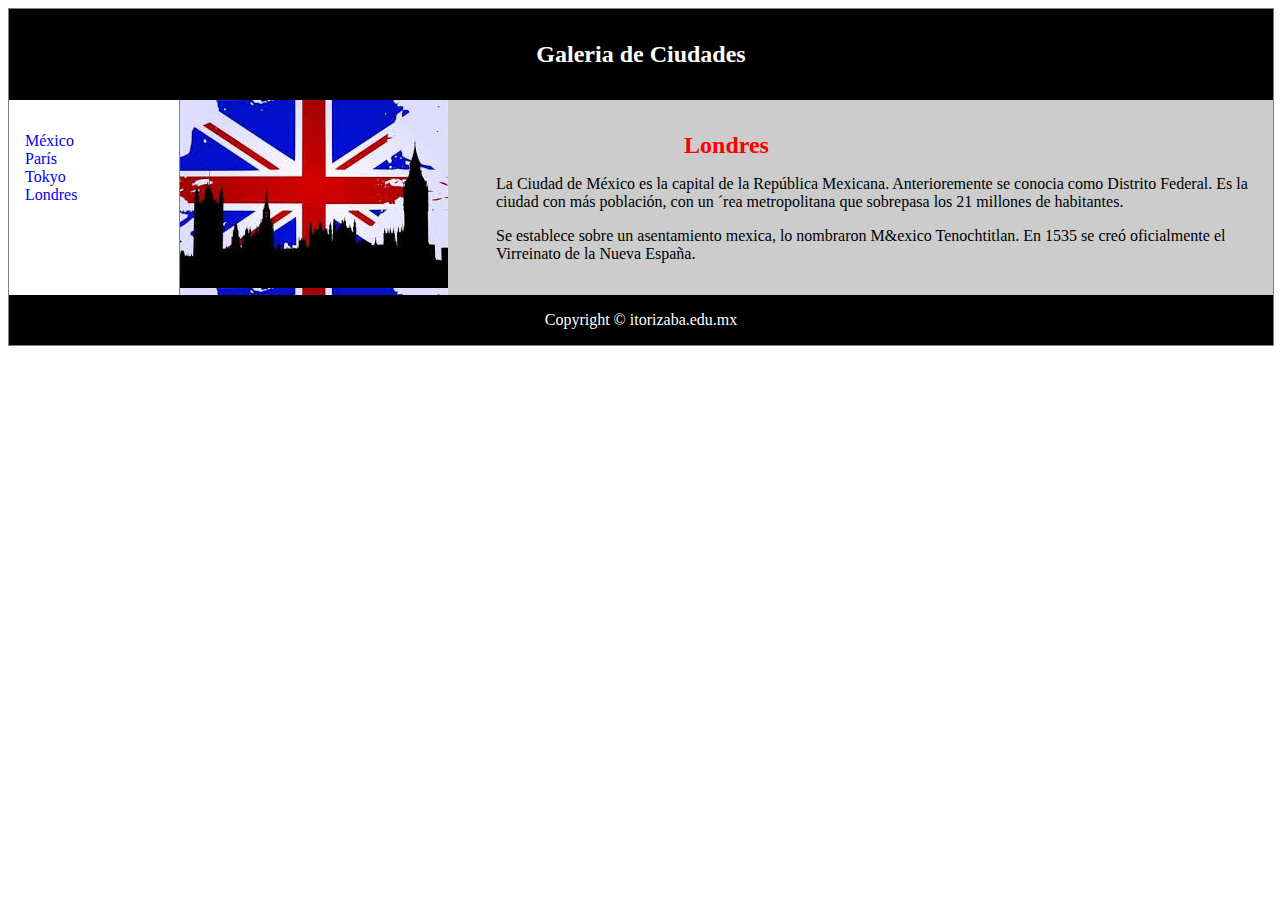
<file: Londres.html>
﻿<!DOCTYPE html>
<html>
<head>
  <meta charset="utf-8">
  <meta name="description" content="Blog PQG">
  <meta name="keywords" content="México,Tokyo,Londres,Paris">
    <!-- Cuidado con el tiempo de recarga
    <meta http‐equiv="refresh" content="20;URL=./1DivSemanticaEstilos.htm" >
    -->
  <meta name="viewport" content="width=device-width, initial-scale=1.0">
  <link rel="stylesheet"  type="text/css" href="css/estiloPais.css">
  <title>título PQG</title>
</head>


<body>

<div class="contenedor">

<header>
   <h1>Galeria de Ciudades</h1>
</header>

<nav>
  <ul>
    <li><a href="Mexico.html">M&eacute;xico</a></li>
    <li><a href="Paris.html">Par&iacute;s</a></li>
    <li><a href="Tokyo.html">Tokyo</a></li>
    <li><a href="Londres.html">Londres</a></li>
   </ul>
  </nav>
  <section>
  	   <article class="banderaLon">
  	   <h1> <span id="londres">Londres</span></h1>
  	   <p>La Ciudad de M&eacute;xico es la capital de la Rep&uacute;blica Mexicana. Anterioremente se conocia como Distrito Federal. Es la ciudad con m&aacutes poblaci&oacute;n, con un &acute;rea metropolitana que sobrepasa los 21 millones de habitantes.</p>
    	 <p>Se establece sobre un asentamiento mexica, lo nombraron M&exico Tenochtitlan. En 1535 se cre&oacute; oficialmente el Virreinato de la Nueva España.</p>
        </article>
  </section>
  <footer>Copyright &copy; itorizaba.edu.mx</footer>

</div>

</body>
</html>
</file>
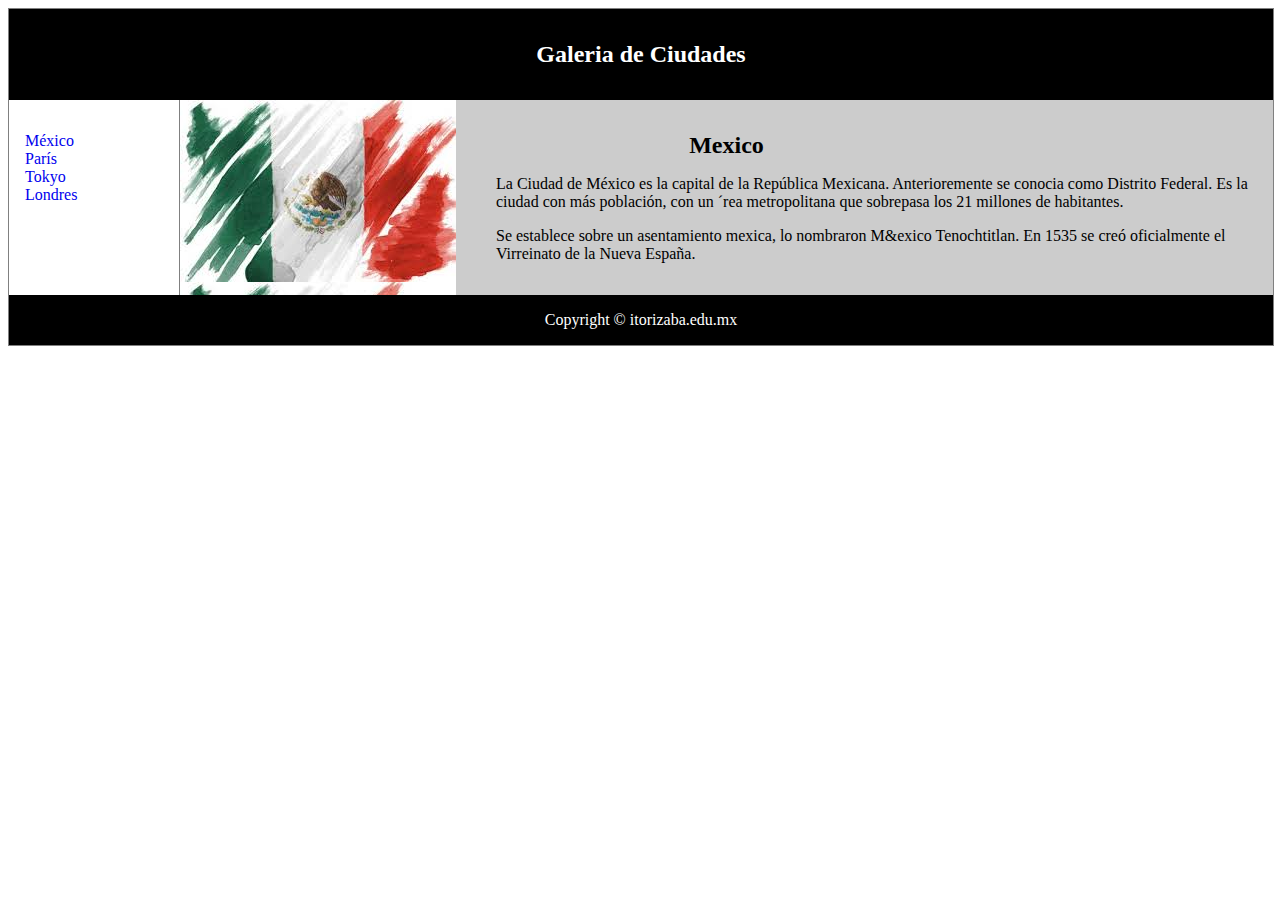
<file: Mexico.html>
﻿<!DOCTYPE html>
<html>
<head>
  <meta charset="utf-8">
  <meta name="description" content="Blog PQG">
  <meta name="keywords" content="México,Tokyo,Londres,Paris">
    <!-- Cuidado con el tiempo de recarga
    <meta http‐equiv="refresh" content="20;URL=./1DivSemanticaEstilos.htm" >
    -->
  <meta name="viewport" content="width=device-width, initial-scale=1.0">
  <link rel="stylesheet"  type="text/css" href="css/estiloPais.css">
  <title>título PQG</title>
  </head>

<body>
<div class="contenedor">
<header>
   <h1>Galeria de Ciudades</h1>
</header>

<nav>
  <ul>
    <li><a href="Mexico.html">M&eacute;xico</a></li>
    <li><a href="Paris.html">Par&iacute;s</a></li>
    <li><a href="Tokyo.html">Tokyo</a></li>
    <li><a href="Londres.html">Londres</a></li>
   </ul>

  </nav>
  <section>

  	<article class="banderaMex">
  	   <h1> <span id="Mexico">Mexico</span></h1>

         <p>La Ciudad de M&eacute;xico es la capital de la Rep&uacute;blica Mexicana. Anterioremente se conocia como Distrito Federal. Es la ciudad con m&aacutes poblaci&oacute;n, con un &acute;rea metropolitana que sobrepasa los 21 millones de habitantes.</p>
    	   <p>Se establece sobre un asentamiento mexica, lo nombraron M&exico Tenochtitlan. En 1535 se cre&oacute; oficialmente el Virreinato de la Nueva España.</p>

      </article>

    </section>
  <footer>Copyright &copy; itorizaba.edu.mx</footer>

</div>

</body>
</html>
</file>
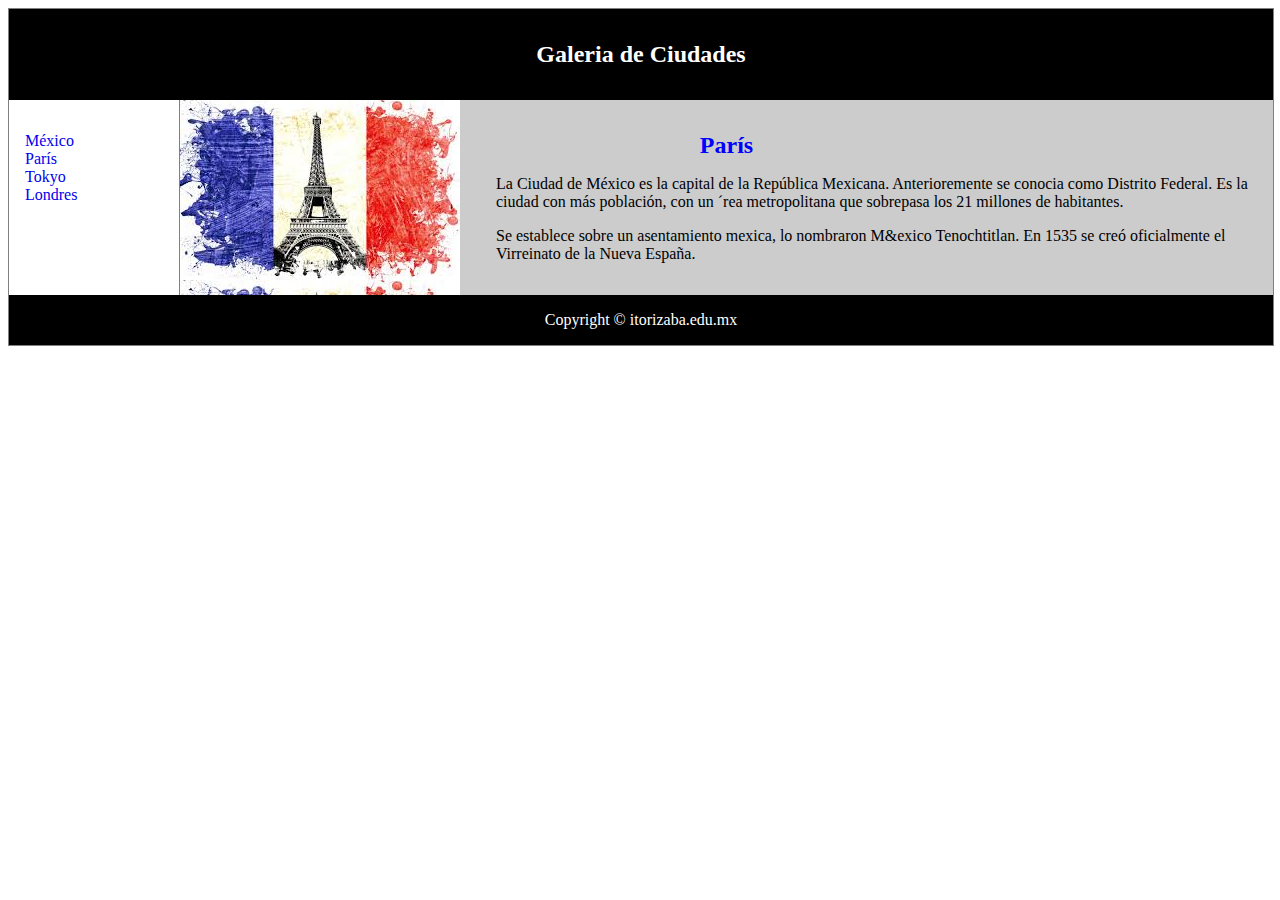
<file: Paris.html>
﻿<!DOCTYPE html>
<html>
<head>
  <meta charset="utf-8">
  <meta name="description" content="Blog PQG">
  <meta name="keywords" content="México,Tokyo,Londres,Paris">
    <!-- Cuidado con el tiempo de recarga
    <meta http‐equiv="refresh" content="20;URL=./1DivSemanticaEstilos.htm" >
    -->
  <meta name="viewport" content="width=device-width, initial-scale=1.0">
  <link rel="stylesheet"  type="text/css" href="css/estiloPais.css">
  <title>título PQG</title>
</head>


<body>

<div class="contenedor">

<header>
   <h1>Galeria de Ciudades</h1>
</header>

<nav>
  <ul>
    <li><a href="Mexico.html">M&eacute;xico</a></li>
    <li><a href="Paris.html">Par&iacute;s</a></li>
    <li><a href="Tokyo.html">Tokyo</a></li>
    <li><a href="Londres.html">Londres</a></li>
   </ul>
  </nav>
  <section>
  	<article class="banderaPar">
  	   <h1> <span id="paris">Par&iacute;s</span></h1>
  	   <p>La Ciudad de M&eacute;xico es la capital de la Rep&uacute;blica Mexicana. Anterioremente se conocia como Distrito Federal. Es la ciudad con m&aacutes poblaci&oacute;n, con un &acute;rea metropolitana que sobrepasa los 21 millones de habitantes.</p>
    	 <p>Se establece sobre un asentamiento mexica, lo nombraron M&exico Tenochtitlan. En 1535 se cre&oacute; oficialmente el Virreinato de la Nueva España.</p>
        </article>
  </section>
  <footer>Copyright &copy; itorizaba.edu.mx</footer>

</div>

</body>
</html>
</file>
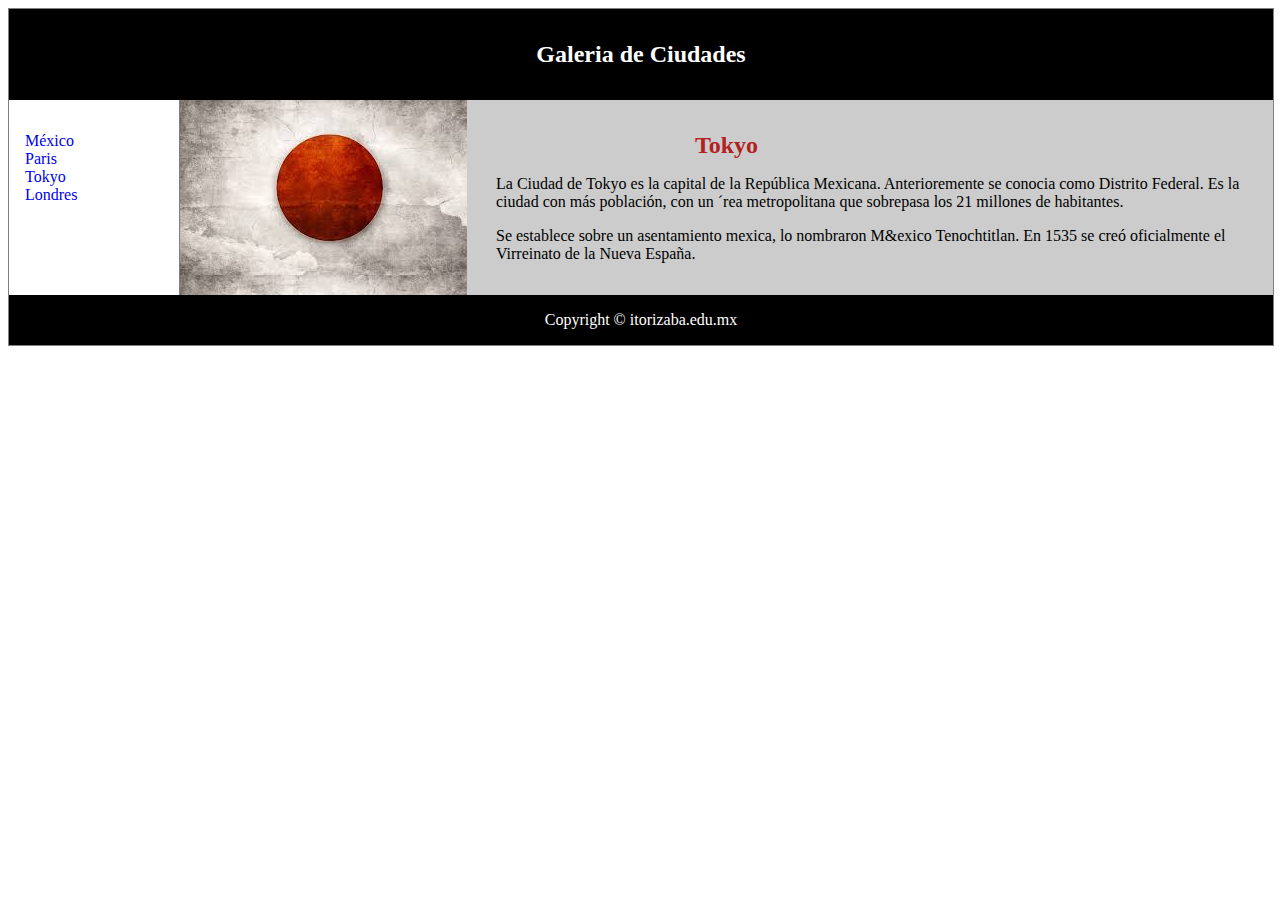
<file: Tokyo.html>
﻿<!DOCTYPE html>
<html>
<head>
  <meta charset="utf-8">
  <meta name="description" content="Blog PQG">
  <meta name="keywords" content="México,Tokyo,Londres,Paris">
    <!-- Cuidado con el tiempo de recarga
    <meta http‐equiv="refresh" content="20;URL=./1DivSemanticaEstilos.htm" >
    -->
  <meta name="viewport" content="width=device-width, initial-scale=1.0">
  <link rel="stylesheet"  type="text/css" href="css/estiloPais.css">
  <title>título PQG</title>
  </head>


<body>

<div class="contenedor">

<header>
   <h1>Galeria de Ciudades</h1>
</header>

<nav>
  <ul>
    <li><a href="Mexico.html">M&eacute;xico</a></li>
    <li><a href="Paris.html">Paris</a></li>
    <li><a href="Tokyo.html">Tokyo</a></li>
    <li><a href="Londres.html">Londres</a></li>
   </ul>
  </nav>
  <section>
  	<article class="banderaTok">
  	   <h1 > <span id="tokyo">Tokyo</span></h1>
  	   <p>La Ciudad de Tokyo es la capital de la Rep&uacute;blica Mexicana. Anterioremente se conocia como Distrito Federal. Es la ciudad con m&aacutes poblaci&oacute;n, con un &acute;rea metropolitana que sobrepasa los 21 millones de habitantes.</p>
    	 <p>Se establece sobre un asentamiento mexica, lo nombraron M&exico Tenochtitlan. En 1535 se cre&oacute; oficialmente el Virreinato de la Nueva España.</p>
      </article>
  </section>
  <footer>Copyright &copy; itorizaba.edu.mx</footer>

</div>

</body>
</html>
</file>
<file: css/estiloPais.css>
div.contenedor{
    width: 100%;
    border: 1px solid gray;
}

header, footer {
    padding: 1em;
    color: white;
    background-color: black;
    clear: left;
    text-align: center;
}

nav {
    float: left;
    max-width: 160px;
    margin: 0;
    padding: 1em;

}

nav ul {
    list-style-type: none; /* elimina viñeta*/
    padding: 0;
}

nav ul a {
    text-decoration: none;

}

a.active {
    color: red;
}

article {
    margin-left: 170px;
    border-left: 1px solid gray;
    padding: 1em;
    overflow: hidden;
    background-color: #cccccc;
    background-repeat:repeat-y; /*no-repeat;*/
    /*background-size:300px 180px;*/
}

p{
  margin-left: 300px;
}

h1{
  text-align:center;
  font-size: 150%;
}



#mexico{
  color:green;
}

#londres{
  color:red;
}

#paris{
  color:blue;
}

#tokyo{
  color:FireBrick;
}

.banderaMex{
  background-image: url("../img/mexico.jpg");
  }
.banderaLon{
  background-image: url("../img/londres.jpg");
}
.banderaPar{
  background-image: url("../img/paris.jpg");
}
.banderaTok{
  background-image: url("../img/tokyo.jpg");
}
</file>
